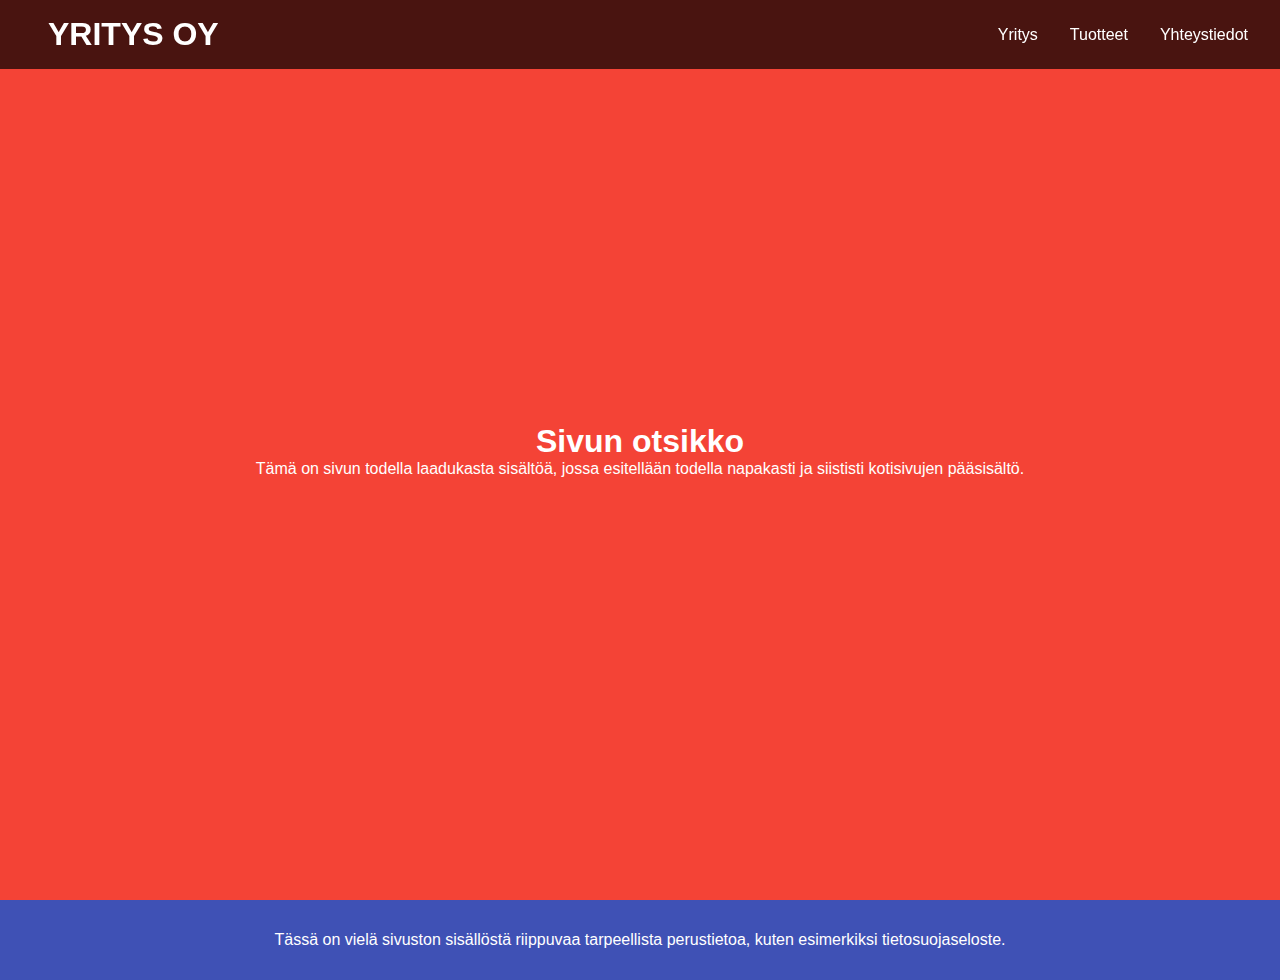
<file: index.html>
<!DOCTYPE html>
<html lang="fi">
  <head>
    <title>Sivupohja</title>
	<meta charset="UTF-8">
	<link href="tyylit.css"	rel="stylesheet">
  </head>
  <body>
    <div id="sivusto">
      <div id="navigointi">
        <h1><a href="index.html">YRITYS OY</a></h1>
        <ul>
          <li><a href="yritys.html">Yritys</a></li>
          <li><a href="tuotteet.html">Tuotteet</a></li>
          <li><a href="yhteystiedot.html">Yhteystiedot</a></li>
        </ul>
      </div>
      <div id="etusivu" class="sivu">
        <h1>Sivun otsikko</h1>
	       <p>Tämä on sivun todella laadukasta sisältöä, jossa esitellään todella napakasti ja siististi kotisivujen pääsisältö.</p>
      </div>
      <div id="footer">
        <p>Tässä on vielä sivuston sisällöstä riippuvaa tarpeellista perustietoa,
           kuten esimerkiksi tietosuojaseloste.</p>
      </div>
    </div>  
</body>
</html>
</file>
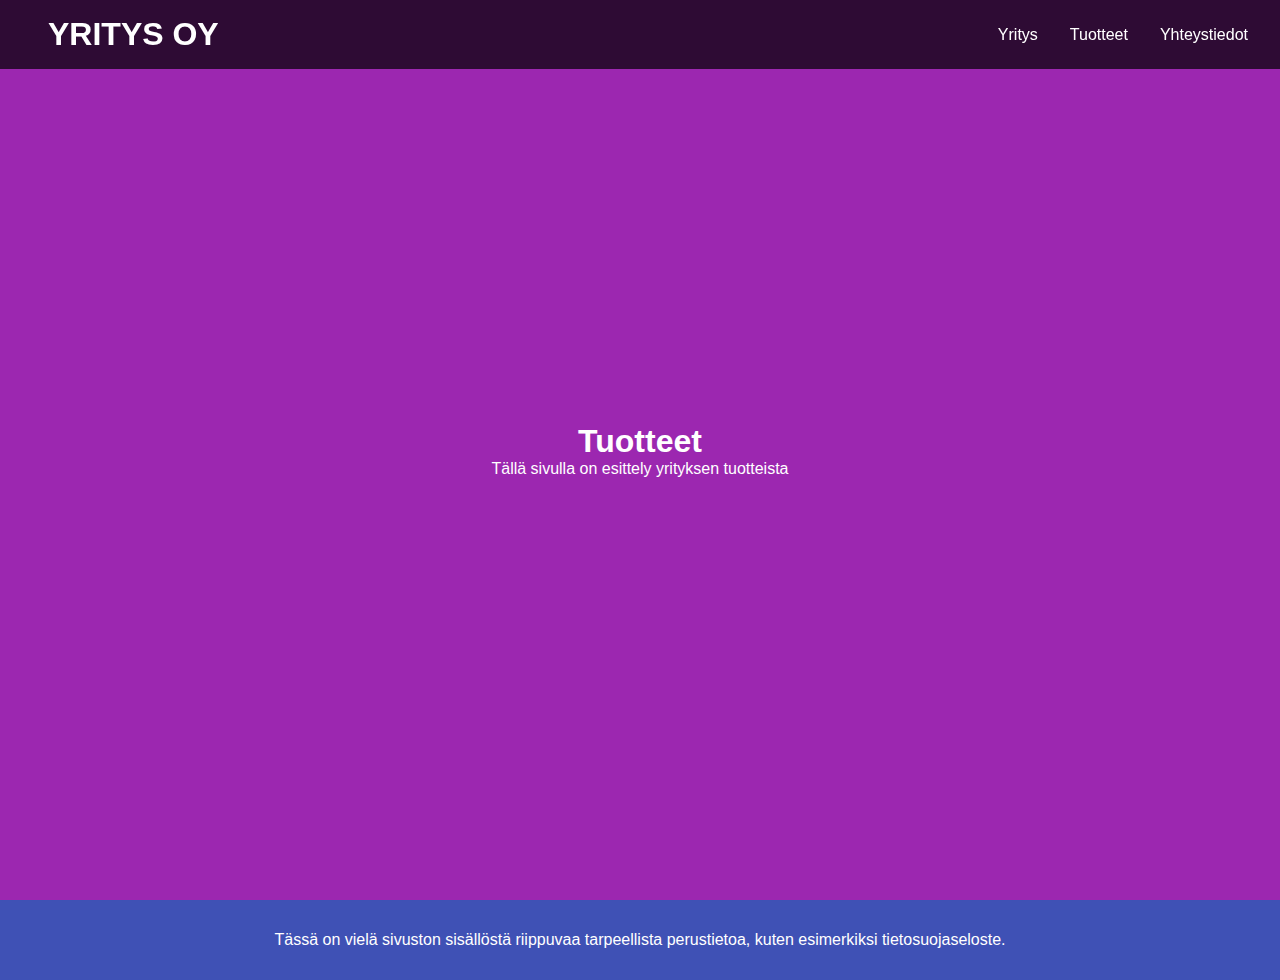
<file: tuotteet.html>
<!DOCTYPE html>
<html lang="fi">
  <head>
    <title>Sivupohja</title>
	<meta charset="UTF-8">
	<link href="tyylit.css"	rel="stylesheet">
  </head>
  <body>
    <div id="sivusto">
      <div id="navigointi">
        <h1><a href="index.html">YRITYS OY</a></h1>
        <ul>
          <li><a href="yritys.html">Yritys</a></li>
          <li><a href="tuotteet.html">Tuotteet</a></li>
          <li><a href="yhteystiedot.html">Yhteystiedot</a></li>
        </ul>
      </div>
      <div id="tuotteet" class="sivu">
        <h1>Tuotteet</h1>
        <p>Tällä sivulla on esittely yrityksen tuotteista</p>
      </div>
      <div id="footer">
        <p>Tässä on vielä sivuston sisällöstä riippuvaa tarpeellista perustietoa,
           kuten esimerkiksi tietosuojaseloste.</p>
      </div>
    </div>  
</body>
</html>
</file>
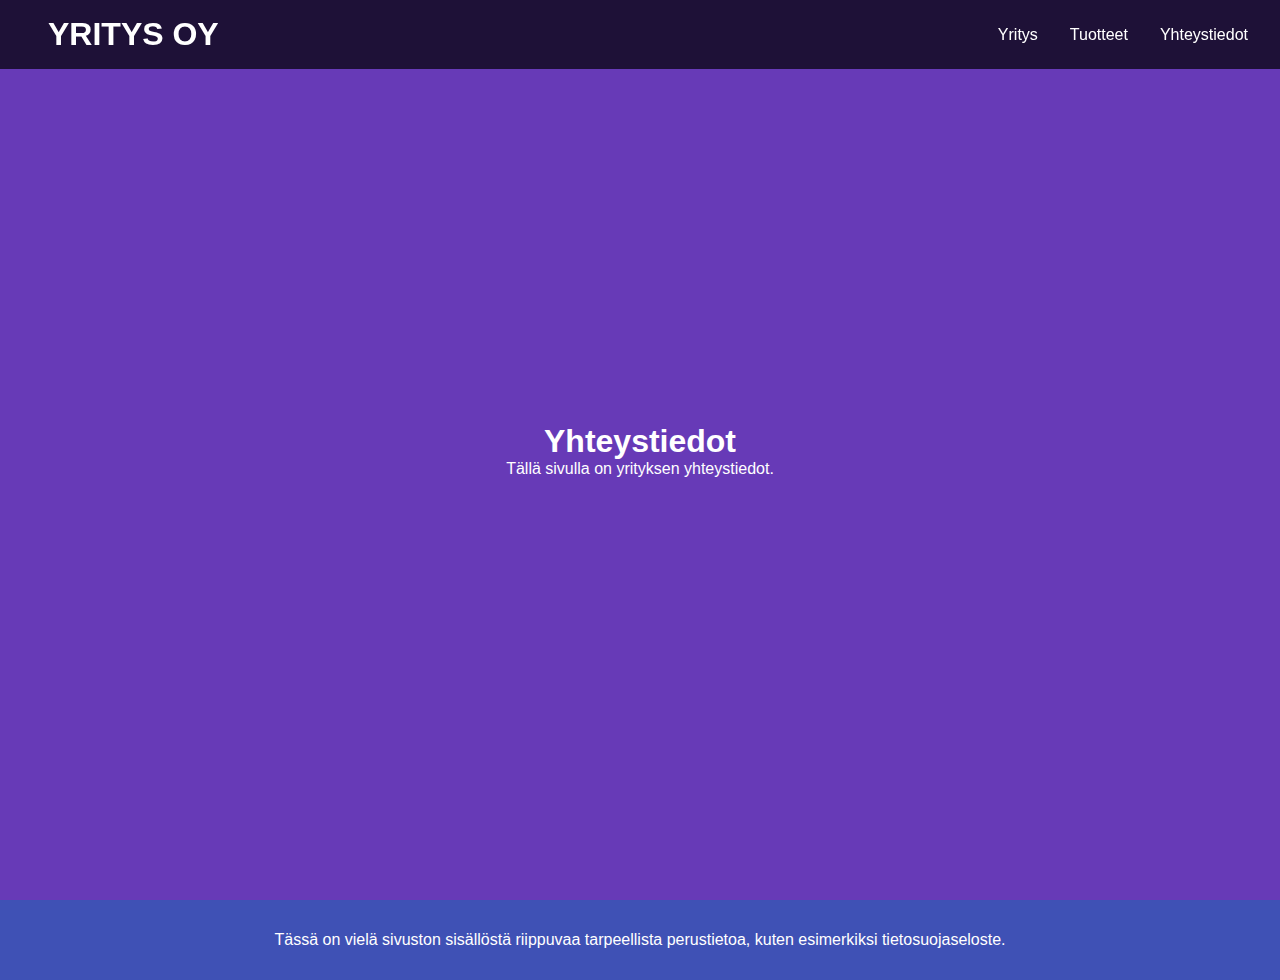
<file: yhteystiedot.html>
<!DOCTYPE html>
<html lang="fi">
  <head>
    <title>Sivupohja</title>
	<meta charset="UTF-8">
	<link href="tyylit.css"	rel="stylesheet">
  </head>
  <body>
    <div id="sivusto">
      <div id="navigointi">
        <h1><a href="index.html">YRITYS OY</a></h1>
        <ul>
          <li><a href="yritys.html">Yritys</a></li>
          <li><a href="tuotteet.html">Tuotteet</a></li>
          <li><a href="yhteystiedot.html">Yhteystiedot</a></li>
        </ul>
      </div>
      <div id="yhteystiedot" class="sivu">
        <h1>Yhteystiedot</h1>
        <p>Tällä sivulla on yrityksen yhteystiedot.</p>
      </div>
      <div id="footer">
        <p>Tässä on vielä sivuston sisällöstä riippuvaa tarpeellista perustietoa,
           kuten esimerkiksi tietosuojaseloste.</p>
      </div>
    </div>  
</body>
</html>
</file>
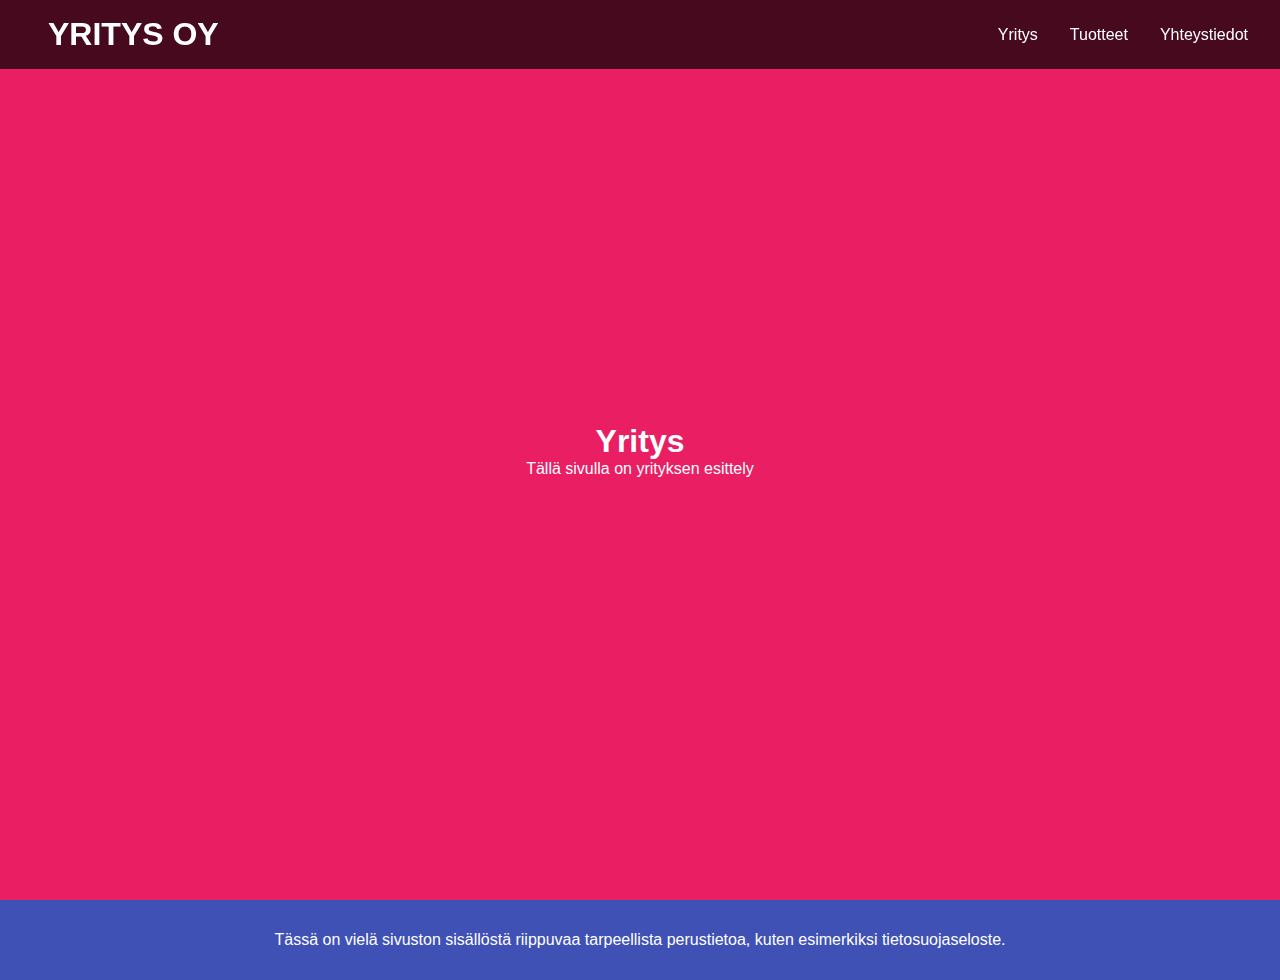
<file: yritys.html>
<!DOCTYPE html>
<html lang="fi">
  <head>
    <title>Sivupohja</title>
	<meta charset="UTF-8">
	<link href="tyylit.css"	rel="stylesheet">
  </head>
  <body>
    <div id="sivusto">
      <div id="navigointi">
        <h1><a href="index.html">YRITYS OY</a></h1>
        <ul>
          <li><a href="yritys.html">Yritys</a></li>
          <li><a href="tuotteet.html">Tuotteet</a></li>
          <li><a href="yhteystiedot.html">Yhteystiedot</a></li>
        </ul>
      </div>
      <div id="yritys" class="sivu">
        <h1>Yritys</h1>
        <p>Tällä sivulla on yrityksen esittely</p>
      </div>
      <div id="footer">
        <p>Tässä on vielä sivuston sisällöstä riippuvaa tarpeellista perustietoa,
           kuten esimerkiksi tietosuojaseloste.</p>
      </div>
    </div>  
</body>
</html>
</file>
<file: tyylit.css>
* {
	margin: 0;
	padding: 0;
}

body {
	font-family: sans-serif;
	color: #ffffff;	
}

.sivu {
	height: 100vh;
}

.sivu, #footer {
	display: flex;
	flex-direction: column;
	justify-content: center;
	align-items: center;
}

#navigointi {
	background-color: rgba(0,0,0,0.7);
	position: fixed;
	width: 100%;
	display: flex;
	justify-content: space-between;
	align-items: center;
	padding: 1em;
	box-sizing: border-box;
}

#navigointi a {
	color: #ffffff;
	text-decoration: none;
	padding: 0 1em;
}

#navigointi a:hover {
	color: #ffcdd2;
}

#navigointi ul {
	display: flex;
}

#navigointi ul li {
	display: block;
}

#etusivu {
	background-color: #f44336;
}

#yritys {
	background-color: #e91e63;
}

#tuotteet {
	background-color: #9c27b0;
}

#yhteystiedot {
	background-color: #673ab7;
}

#footer {
	background-color: #3f51b5;
	height: 5em;
}
</file>
